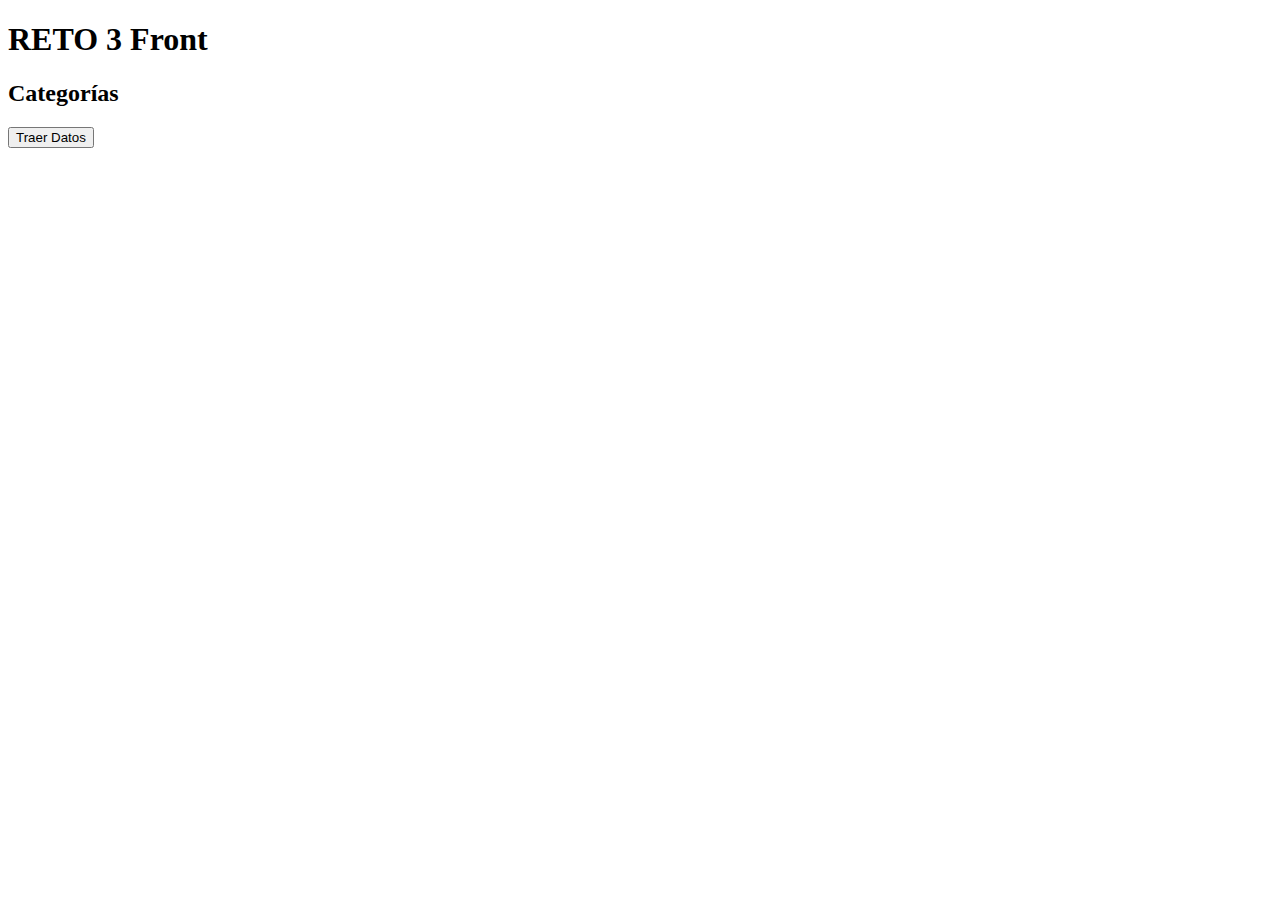
<file: src/main/resources/static/js/index.html>
<!DOCTYPE html>
<html lang="en">
<head>
  <meta charset="UTF-8">
  <script src="https://ajax.googleapis.com/ajax/libs/jquery/3.6.0/jquery.min.js"></script>
  <script src="misFunciones.js"></script>
  <title>Document</title>
</head>
<body>
<h1>RETO 3 Front</h1>
<h2>Categorías</h2>
<table id="tabla">

</table>
<button onclick="traerDatosCategoria()">Traer Datos</button>
</body>
</html>
</file>
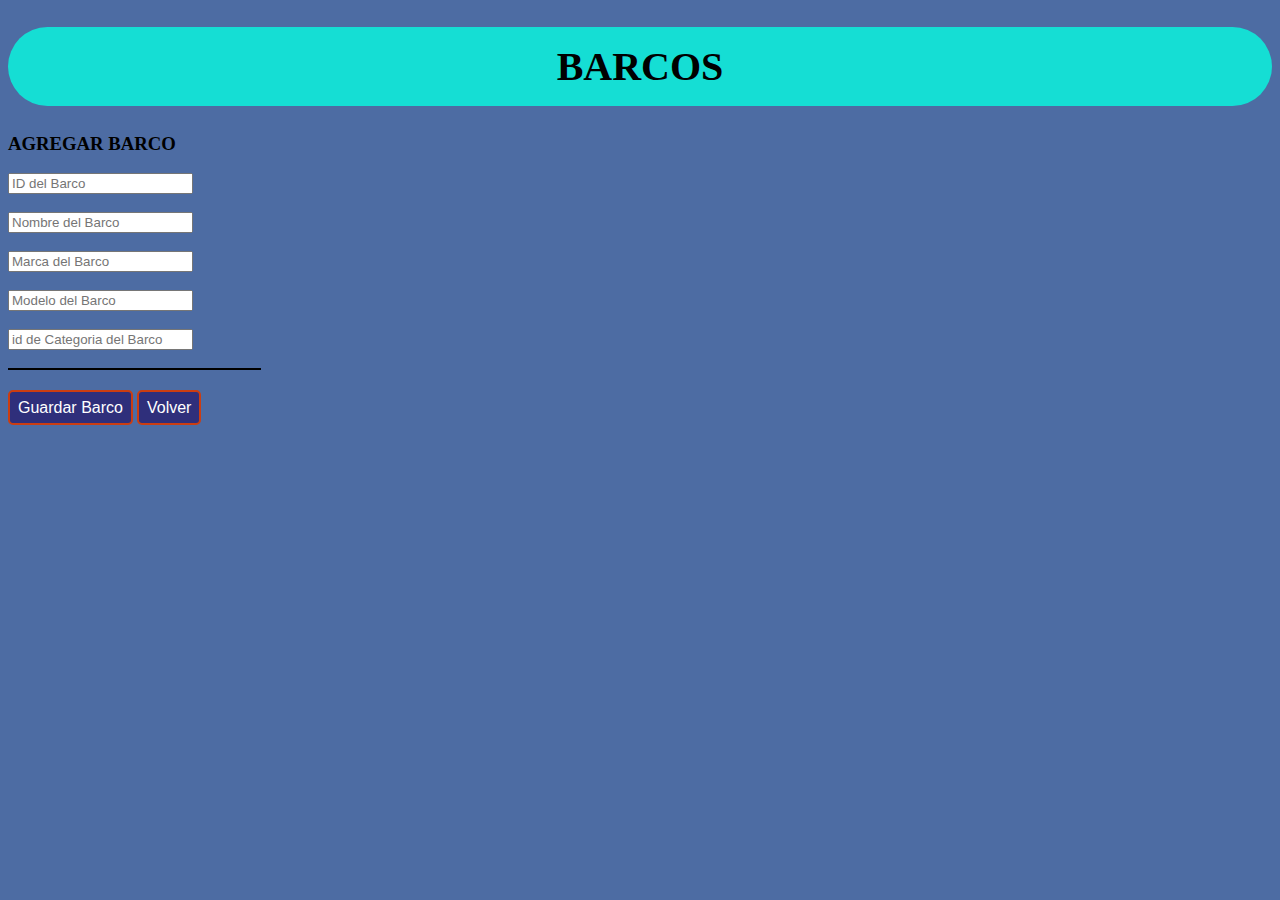
<file: src/main/resources/static/js/Barcos.html>
<!DOCTYPE html>
<html lang="en">
<style>
    table, th, td {
        border:1px solid black ;
        width:20%
    }

</style>
<head>
    <meta charset="UTF-8">
    <meta http-equiv="X-UA-Compatible" content="IE=edge">
    <meta name="viewport" content="width=device-width, initial-scale=1.0">
    <script src="https://ajax.googleapis.com/ajax/libs/jquery/3.6.1/jquery.min.js"></script>
    <link rel="stylesheet" href="style.css">


    <title>BARCOS</title>
</head>
<body onload="traerDatosBarcos()">
<h1>BARCOS</h1>
<table id="resultado">

    <h3>AGREGAR BARCO</h3>
    <input id="id" placeholder="ID del Barco"><br><br>
    <input id="name" placeholder="Nombre del Barco"><br><br>
    <input id="brand" placeholder="Marca del Barco"><br><br>
    <input id="model" placeholder="Modelo del Barco"><br><br>
    <input id="category_id" placeholder="id de Categoria del Barco"><br><br>

</table>

<button onclick="guardarBarco()">Guardar Barco</button>
<button onclick="location.href='index.html'">Volver</button>

</body>
</html>
</file>
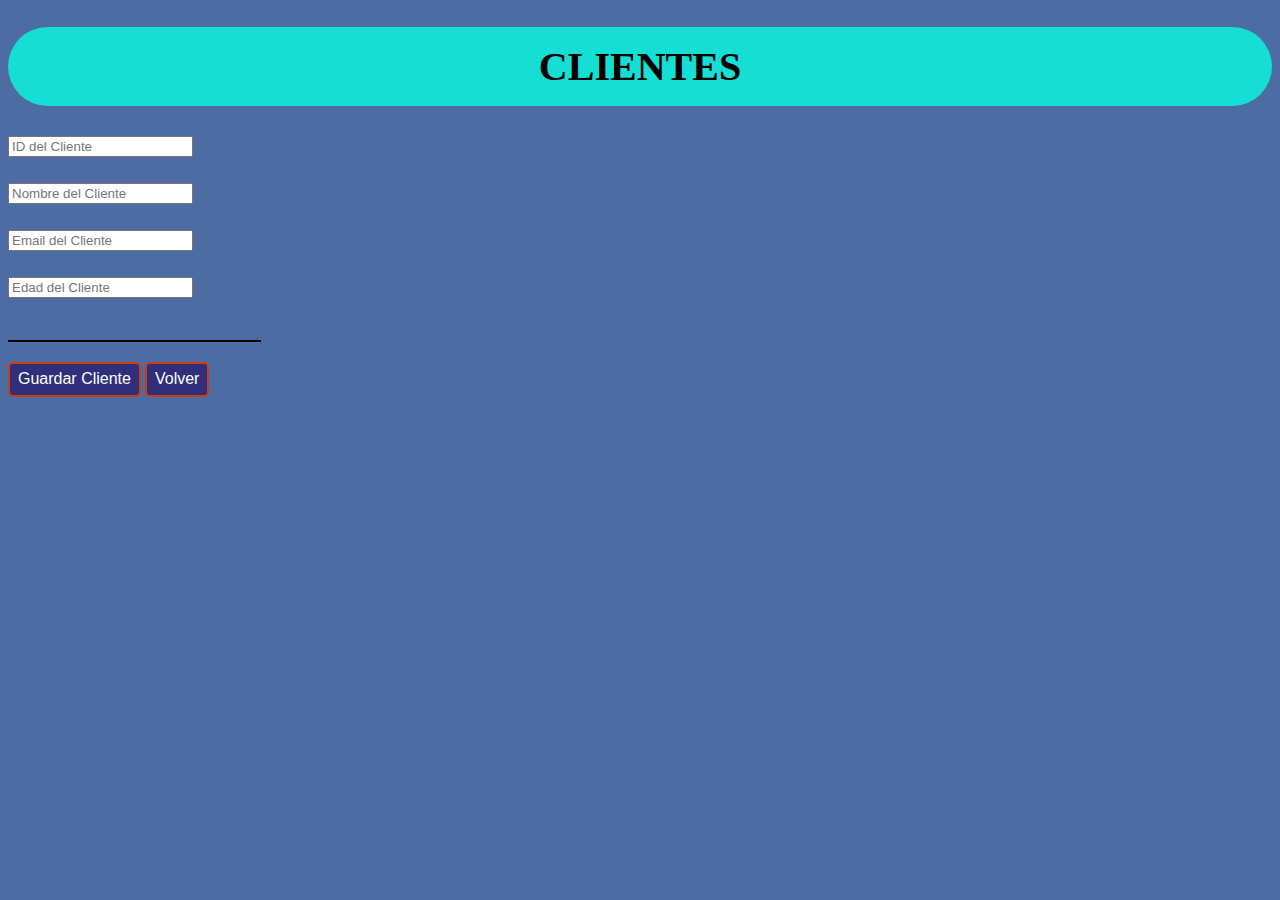
<file: src/main/resources/static/js/cliente.html>
<!DOCTYPE html>
<html lang="en">
<style>
  table, th, td {
    border:1px solid black ;
    width:20%
  }

</style>
<head>
  <meta charset="UTF-8">
  <meta http-equiv="X-UA-Compatible" content="IE=edge">
  <meta name="viewport" content="width=device-width, initial-scale=1.0">
  <script src="https://ajax.googleapis.com/ajax/libs/jquery/3.6.1/jquery.min.js"></script>
  <script src="misFunciones.js"></script>
  <link rel="stylesheet" href="style.css">
  <title>CLIENTES</title>
</head>
<body onload="traerDatosClientes()">
<h1>CLIENTES</h1>
<table id="resultado">
  <p>
    <input id="id" placeholder="ID del Cliente"><br><br>
    <input id="name" placeholder="Nombre del Cliente"><br><br>
    <input id="email" placeholder="Email del Cliente"><br><br>
    <input id="age" placeholder="Edad del Cliente"><br><br>
  </p>

</table>


<button onclick="guardarCliente()">Guardar Cliente</button>
<button onclick="location.href='index.html'">Volver</button>

</body>
</html>
</file>
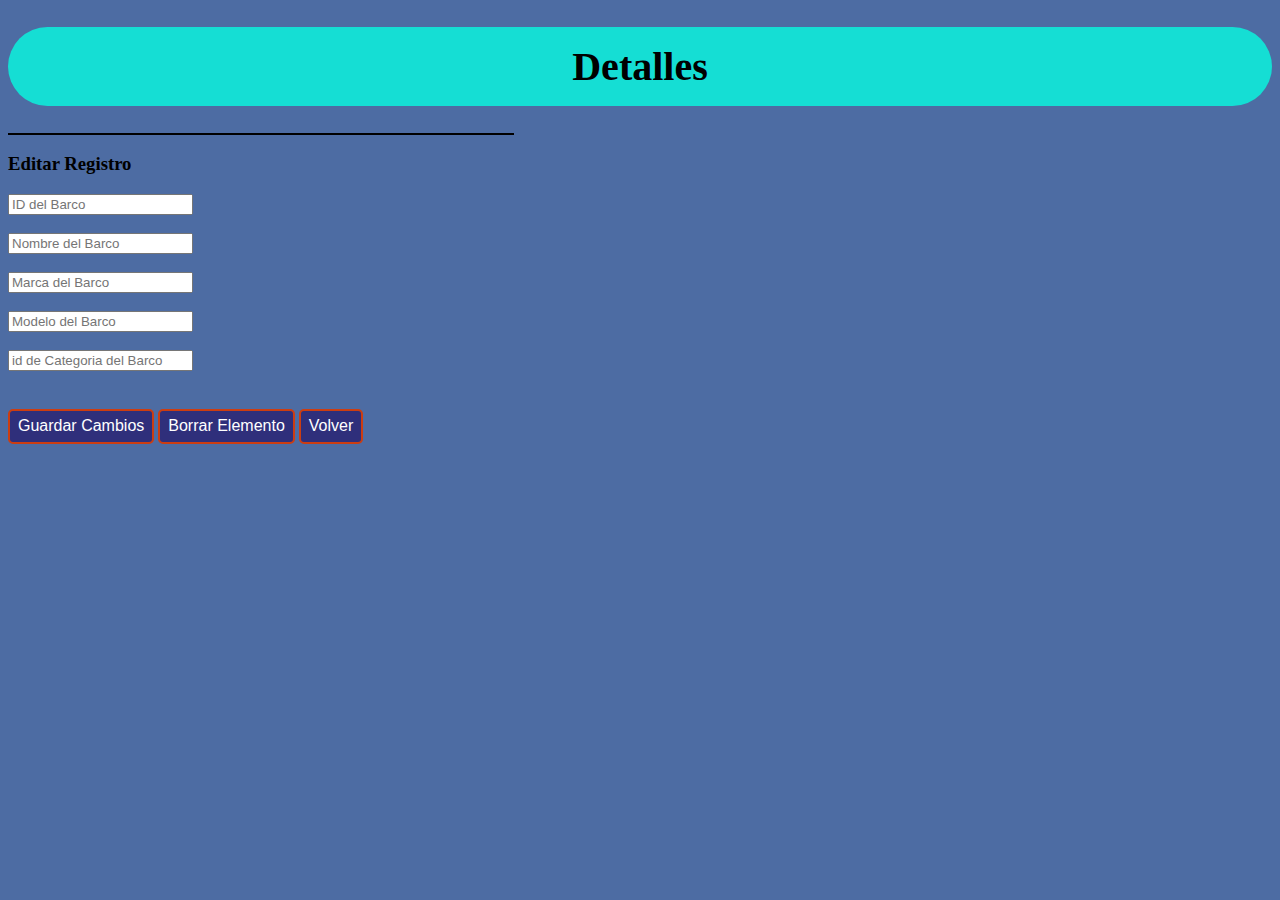
<file: src/main/resources/static/js/detalle.html>
<!DOCTYPE html>
<html lang="en">
<style>
  table, th, td {
    border:1px solid black ;
    text-align: center;
    width:40%
  }

</style>
<head>
  <meta charset="UTF-8">
  <meta http-equiv="X-UA-Compatible" content="IE=edge">
  <meta name="viewport" content="width=device-width, initial-scale=1.0">
  <script src="https://ajax.googleapis.com/ajax/libs/jquery/3.6.1/jquery.min.js"></script>
  <script src="misFunciones.js"></script>
  <link rel="stylesheet" href="style.css">
  <title>Detalles</title>
</head>
<body onload="mostrarDetalle()">
<h1>Detalles</h1>

<table id="resultado">

</table>

<h3>Editar Registro</h3>
<div id="formulario">
  <input id="id" placeholder="ID del Barco"><br><br>
  <input id="name" placeholder="Nombre del Barco"><br><br>
  <input id="brand" placeholder="Marca del Barco"><br><br>
  <input id="model" placeholder="Modelo del Barco"><br><br>
  <input id="category_id" placeholder="id de Categoria del Barco"><br><br>
</div>

<button onclick="actualizarDetalles()">Guardar Cambios</button>
<button onclick="borrarDetalle()">Borrar Elemento</button>
<button onclick="location.href='index.html'">Volver</button>

</body>
</html>
</file>
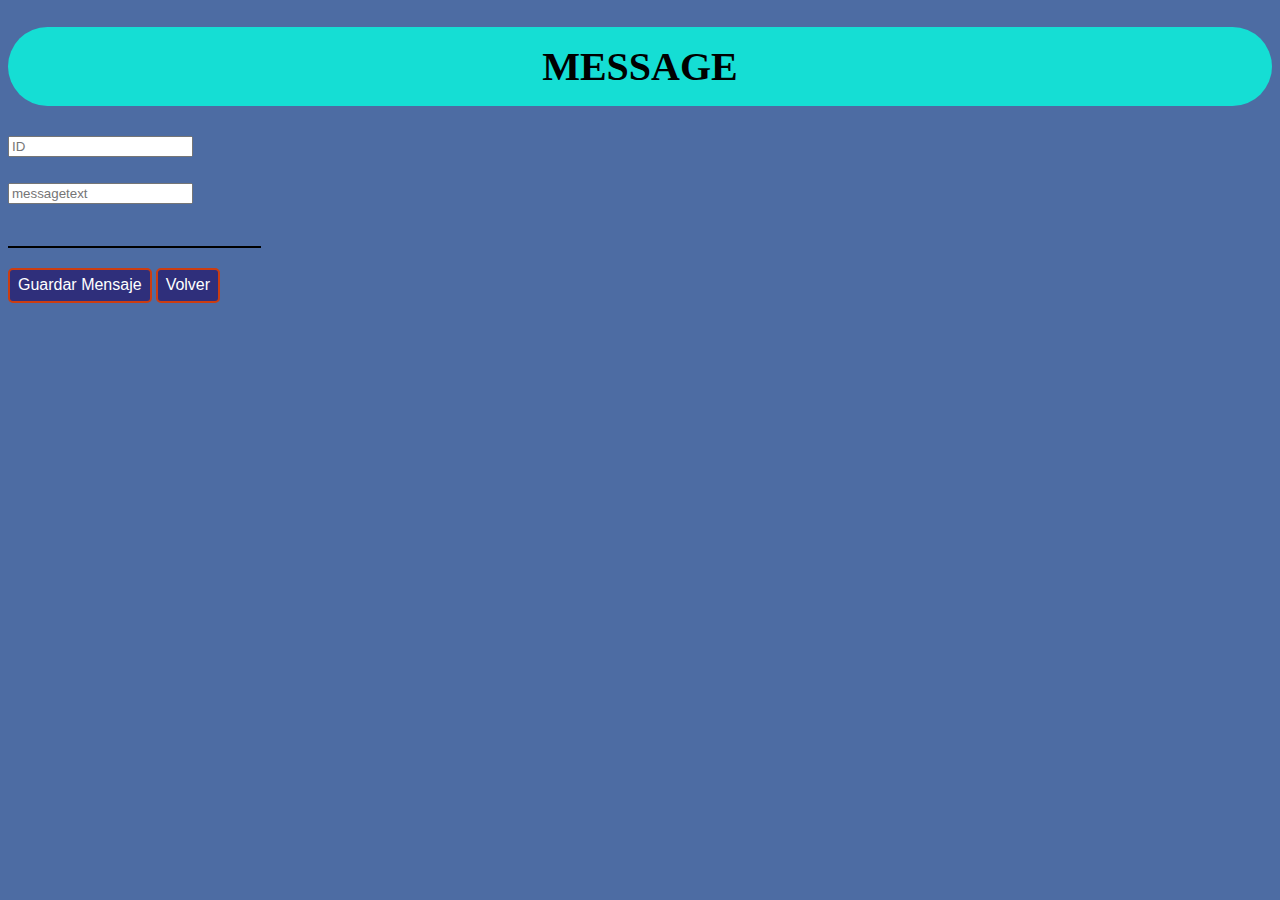
<file: src/main/resources/static/js/Message.html>
<!DOCTYPE html>
<html lang="en">
<style>
  table, th, td {
    border:1px solid black ;
    width:20%
  }

</style>
<head>
  <meta charset="UTF-8">
  <meta http-equiv="X-UA-Compatible" content="IE=edge">
  <meta name="viewport" content="width=device-width, initial-scale=1.0">
  <script src="https://ajax.googleapis.com/ajax/libs/jquery/3.6.1/jquery.min.js"></script>
  <script src="misFunciones.js"></script>
  <link rel="stylesheet" href="style.css">
  <title>MESSAGE</title>
</head>
<body onload="traerDatosMessage()">
<h1>MESSAGE</h1>
<table id="resultado">
  <p>
    <input id="id" placeholder="ID"><br><br>
    <input id="messagetext" placeholder="messagetext"><br><br>
  </p>

</table>

<button onclick="guardarMessage()">Guardar Mensaje</button>

<button onclick="location.href='index.html'">Volver</button>

</body>
</html>
</file>
<file: src/main/resources/static/js/style.css>
table, th, td {
    border:1px solid rgb(0, 0, 0);
    text-align: center;
}

h1 {
    text-align: center;
    background-color: rgb(21, 222, 212);
    border-radius: 160px;
    padding: 0.40em 0.2em;
    /* font-family: 'Franklin Gothic Medium', 'Arial Narrow', Arial, sans-serif; */
    font-size:40px;
    font-family:'castellar';
}

h2 {
    text-align: center;
    background-color: rgb(46, 82, 96);
    border-radius: 160px;
    padding: 0.40em 0.2em;
    /* font-family: 'Franklin Gothic Medium', 'Arial Narrow', Arial, sans-serif; */
    font-size:40px;
    font-family:'castellar';
}

body {
    /* background-image: url("https://www.unir.net/wp-content/uploads/sites/22/2021/10/SQL-interior.jpg"); */
    background-image: url("https://midu.dev/images/wallpapers/dino-not-found-4k-wallpaper.png");
    background-repeat: no-repeat;
    background-size: cover;
    /* background-size: 80rem; */
    background-color: rgb(77, 108, 163);

}

button {
    display: inline-block;
    border: 2px solid rgb(204, 61, 17);
    padding: 0.40em 0.5em;
    font-size: 1em;
    cursor: pointer;
    font-family: 'Lucida Sans', 'Lucida Sans Regular', 'Lucida Grande', 'Lucida Sans Unicode', Geneva, Verdana, sans-serif;
    text-decoration: none;
    color: #ffffff;
    background-color: #2f2f7b;
    border-radius: 5px;
    margin-top: 20px;

}

li {
    display: inline-block;
    border: 2px solid rgb(69, 48, 42);
    padding: 0.40em 0.5em;
    font-size: 1em;
    cursor: pointer;
    font-family: 'Lucida Sans', 'Lucida Sans Regular', 'Lucida Grande', 'Lucida Sans Unicode', Geneva, Verdana, sans-serif;
    text-decoration: none;
    color: #ffffff;
    border-radius: 5px;
    margin-top: 50px;

}


button:hover {
    background-color: #8484cf;
}
p {
    font-family: system-ui, -apple-system, BlinkMacSystemFont, 'Segoe UI', Roboto, Oxygen, Ubuntu, Cantarell, 'Open Sans', 'Helvetica Neue', sans-serif;
    font-size: larger;
    font-weight: 500;
    font-style: italic;
}
</file>
